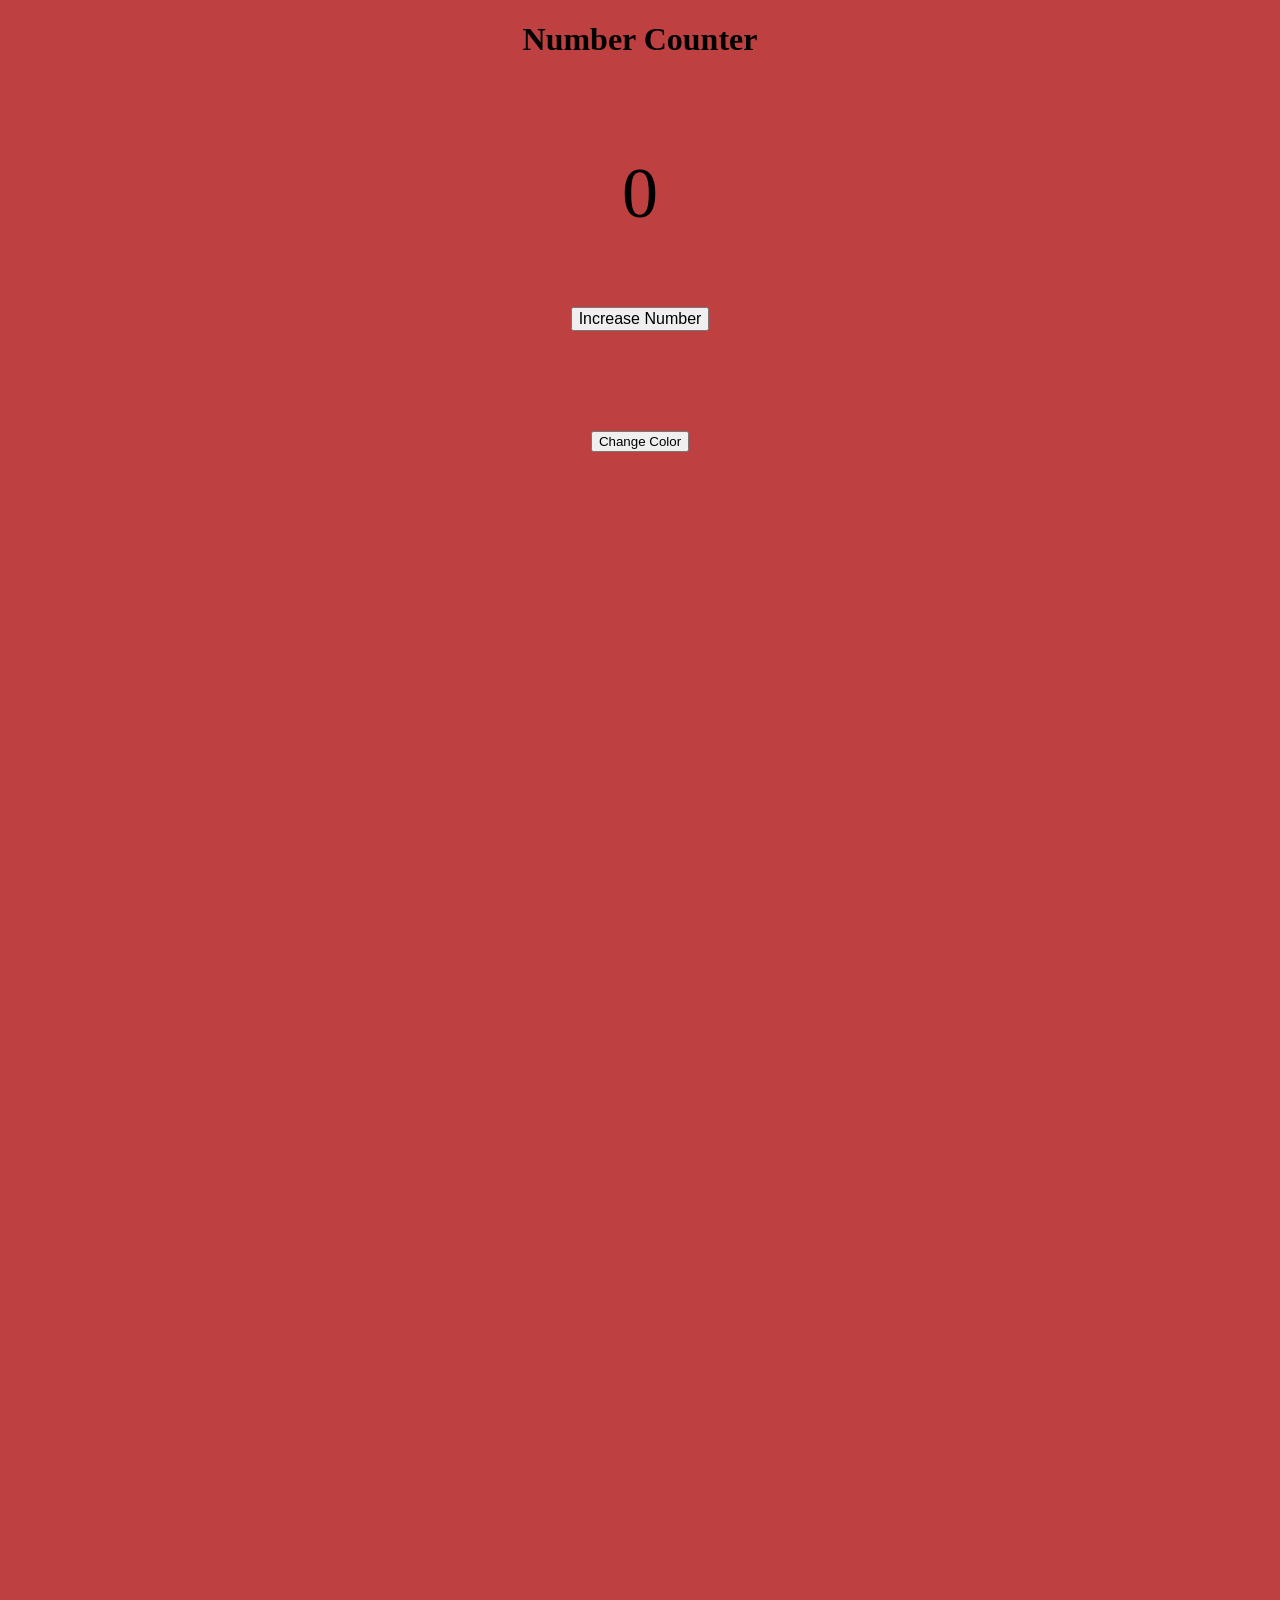
<file: Events (video-tut)/index.html>
<!DOCTYPE html>
<html lang="en">

<head>
    <meta charset="UTF-8">
    <meta name="viewport" content="width=device-width, initial-scale=1.0">
    <title>Number Counter</title>
    <link href="style.css" rel="stylesheet" />

    
</head>

<body>
    <h1 class="project_heading">Number Counter</h1>
    <div class="project_container">
        <p id="counter" class="project_count">0</p>
        <button id="button" class="project_button">Increase Number </button>
    </div>
    <div class="project_extra">

<button id="button-color">Change Color</button>

    </div>

<script src="app.js"></script>
</body>

</html>
</file>
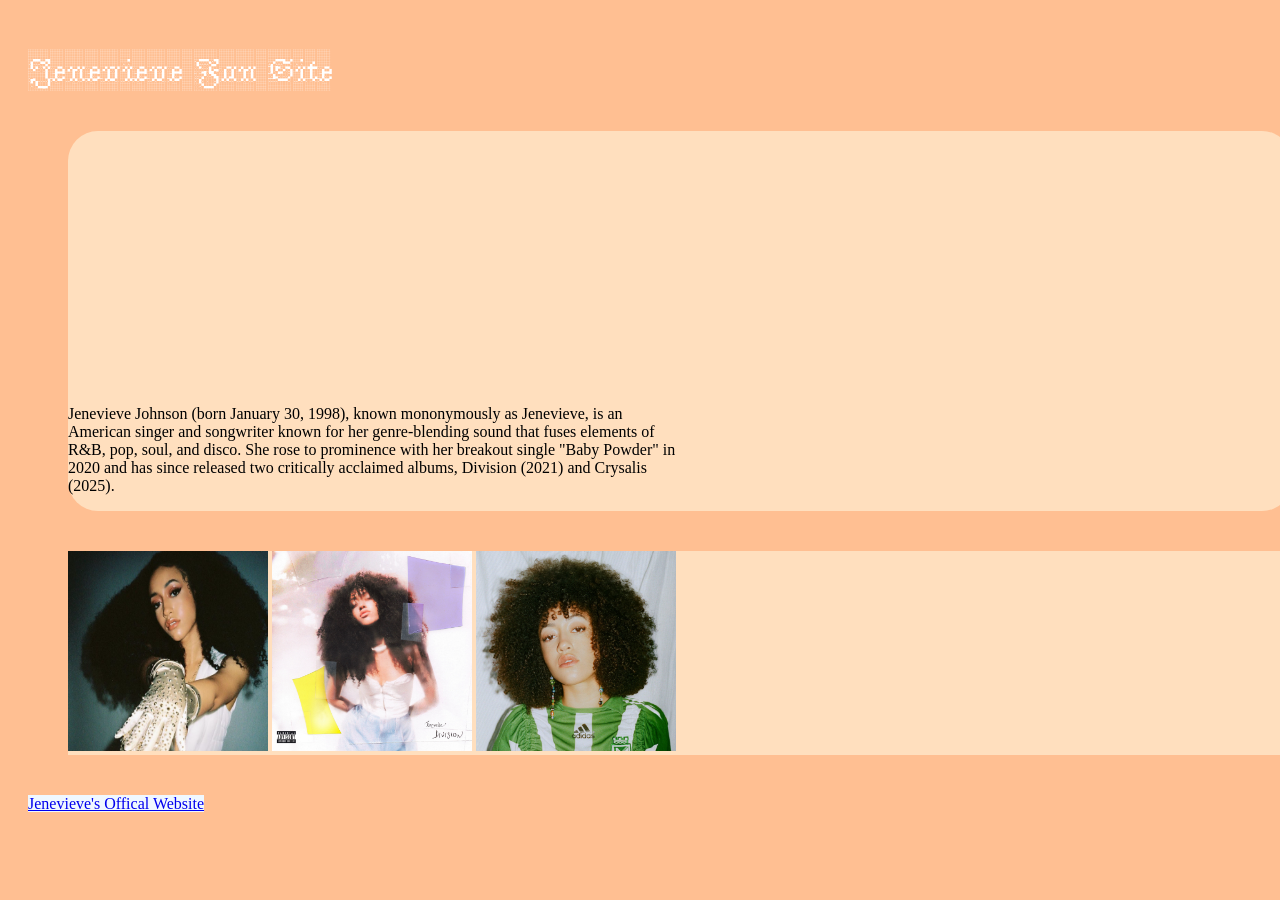
<file: ShowAThing (Jenevieve Page)/index.html>
<!DOCTYPE html>
<html lang="en">

<head>
    <meta charset="UTF-8">
    <meta name="viewport" content="width=device-width, initial-scale=1.0">
    <title>Jenevieve</title>
    <link rel="preconnect" href="https://fonts.googleapis.com">
    <link rel="preconnect" href="https://fonts.gstatic.com" crossorigin>
    <link
        href="https://fonts.googleapis.com/css2?family=IBM+Plex+Mono:ital,wght@0,100;0,200;0,300;0,400;0,500;0,600;0,700;1,100;1,200;1,300;1,400;1,500;1,600;1,700&family=Jacquarda+Bastarda+9+Charted&display=swap"
        rel="stylesheet">
    <link href="style.css" rel="stylesheet" />
</head>

<body>
    <h1 class="project_heading">
        Jenevieve Fan Site
    </h1>
    <section class="project_section_desc">
        <p class="project_desc"> Jenevieve Johnson (born January 30, 1998), known mononymously as Jenevieve, is an
            American singer and
            songwriter known for her genre-blending sound that fuses elements of R&B, pop, soul, and disco. She rose to
            prominence with her breakout single "Baby Powder" in 2020 and has since released two critically acclaimed
            albums, Division (2021) and Crysalis (2025).

        </p>
        <iframe class="project_video" title="vimeo-player" src="https://player.vimeo.com/video/583525885?h=ab4a25cd64"
            width="640" height="360" frameborder="0" referrerpolicy="strict-origin-when-cross-origin"
            allow="autoplay; fullscreen; picture-in-picture; clipboard-write; encrypted-media; web-share"
            allowfullscreen></iframe>
    </section>

    <section class="project_section">
        <img class="project_img" src="picOne.png" alt="Jenevieve with sparkle gloves" />
        <img class="project_img" src="picTwo.png" alt="Jenevieve album cover for Baby Powder" />
        <img class="project_img" src="picThree.png" alt="Jenevieve serving face in green-stripe jersey" />
    </section>

    <section>
        <a href="https://www.jenevievemusic.com/music/#/" target="_blank">
            Jenevieve's Offical Website</a>
    </section>

</body>

</html>
</file>
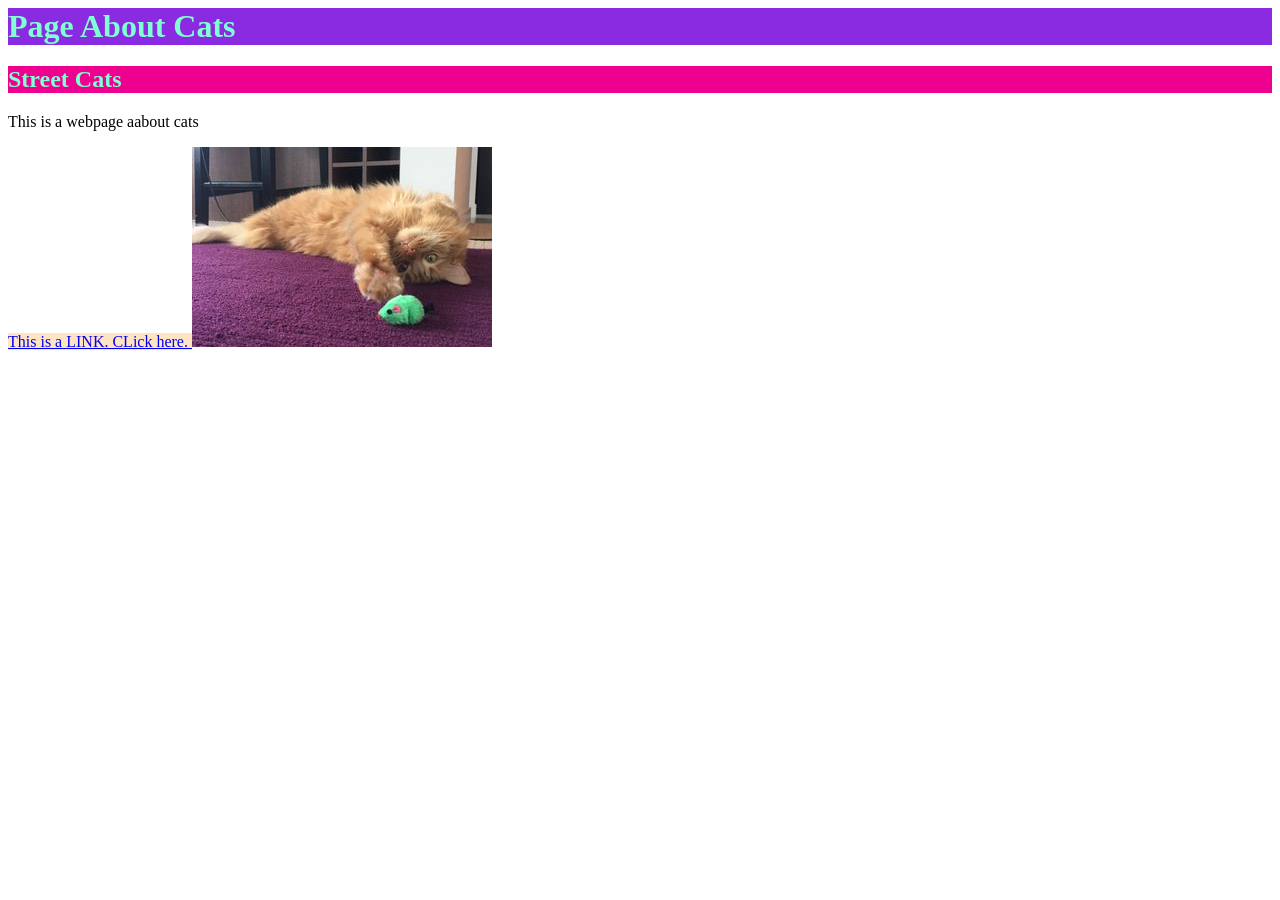
<file: SimplePage/index.html>
<html>
    <head>
        <title>
            Test Page
        </title> 
        <link href="style.css" rel="stylesheet" />

    </head>
    <body>
        <h1>
            Page About Cats
        </h1>
        <h2>
            Street Cats
        </h2>
        <p>
            This is a webpage aabout cats
        </p>
        <a href="https://placecats.com/">
            This is a LINK. CLick here.
        </a>
        <img alt="an orange cat lying down" src="./kitty.jpeg"/>


    </body>


</html>
</file>
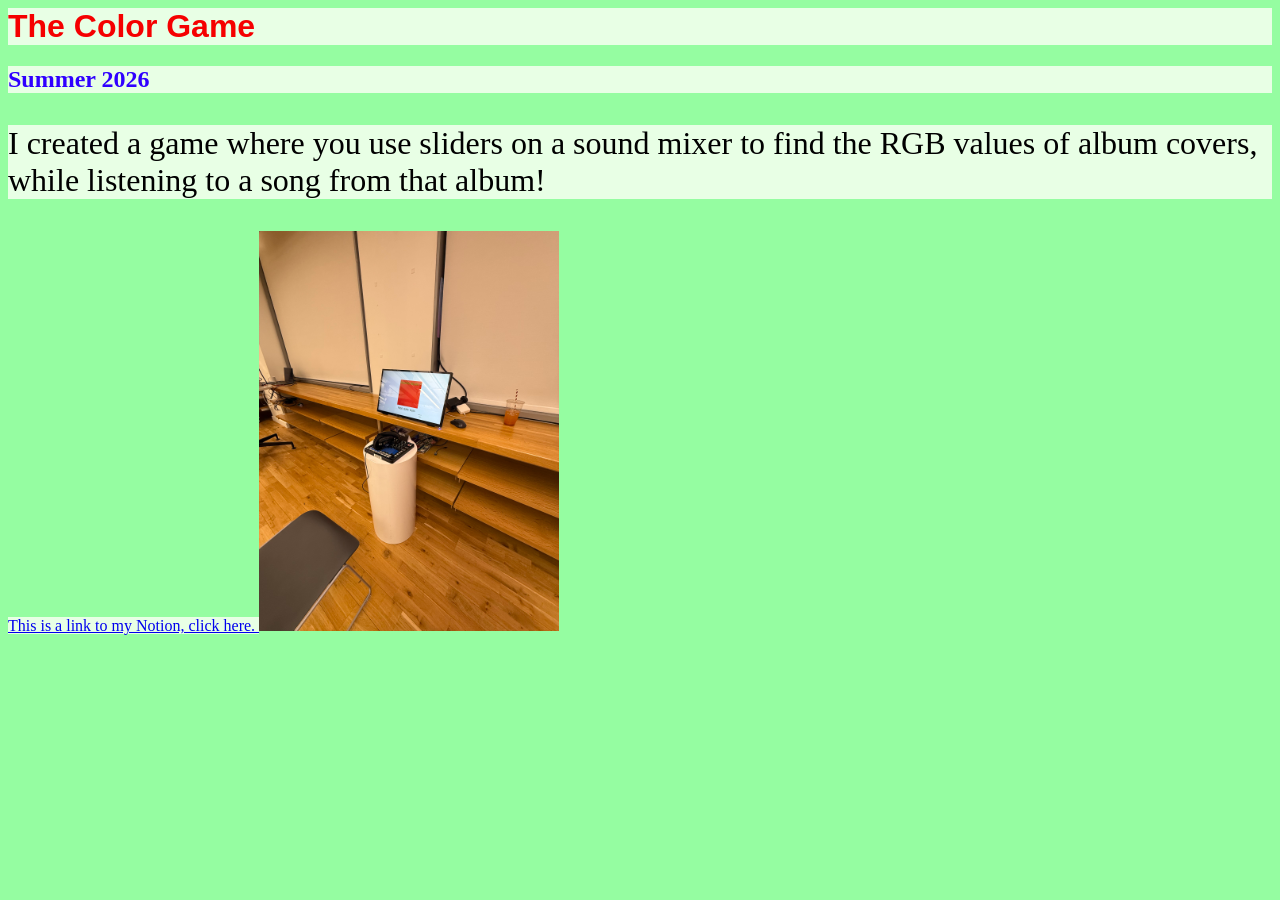
<file: test page (w1 hw)/index.html>
<html>

    <head>
        <title> Rachel's First HTML </title>
        <link href="style.css" rel="stylesheet"/>

    </head>

    <body>
        <h1> The Color Game </h1>
        <h2> Summer 2026 </h2>
        <p> I created a game where you use sliders on a sound mixer to find the RGB values of album covers, while listening to a song from that album!</p>
        <a href="https://app.notion.com/p/ANALOG-IO-Into-FINAL-3ab4d0a7569e80e78c5ffd02e2444b77"> This is a link to my Notion, click here. </a>
        <img height="400" ="my game" src="./game.jpeg"/>
    </body>


</html>
</file>
<file: Events (video-tut)/style.css>
body {

    background-color: aqua;
    font-family: Georgia, 'Times New Roman', Times, serif;
    height: 3000px;
}
.project_heading {

    text-align: center;
}
.project_container {
    display: flex;
    flex-direction: column;
    align-items: center;
}

.project_count {
    font-size: 72px;
}

.project_button {

    font-size: 16px;
}
.project_extra {
    display: flex;
    align-items: center;
    justify-content: center;
    margin: 100px 0;
}
</file>
<file: ShowAThing (Jenevieve Page)/style.css>
body {
    padding: 20px;
    background-color: #ffbf92;
    background-image: url(https://t3.ftcdn.net/jpg/02/14/07/58/360_F_214075801_lbWBuEs7Te85zf7KYfj96SA2ytsqILKt.jpg);
    background-size: contain;
    background-blend-mode: multiply;
}

.project_section_desc {

     width: 100%;
    margin: 40px;
    background-color: #fffbe488;
    border-radius: 30px;
    flex-wrap: wrap;
    justify-content: center;
}
.project_section {
    width: 100%;
    margin: 40px;
    background-color: #fffbe488;
    flex-wrap: wrap;
    justify-content: space-evenly;
    align-items: flex-end;
}

.project_heading {
    color: white;
      font-family: "Jacquarda Bastarda 9 Charted", serif;
  font-weight: 400;
  font-style: normal;
}
.project_desc {
    width: 50%;
    display: inline-block;
}

.project_video {
    width: 49%;
    min-width: 320px;

}
.project_img {
    width: 200px;
    height: 200px;
    }   

a {
    background-color: aliceblue;
}


@media (max-width: 610px) {
    .project_img {
    width: 200px;
    height: 200px;
    }   

}

#pict {
animation-name: move;
animation-duration: 15s;
animation-iteration-count: infinite;

}

@keyframes move {
    0% {
        transform: scale(0vh);
    }
    18% {
          transform: scale(12vh);
    }
    45% {
          transform: scale(24vh);
    }
    75% {
          transform: scale(52vh);

    }
}

.project_img {
  animation-duration: 3s;
  animation-name: slide-in;
}

@keyframes slide-in {
  from {
    translate: 150vw 0;
    scale: 200% 1;
  }

  to {
    translate: 0 0;
    scale: 100% 1;
  }
}
</file>
<file: SimplePage/style.css>
h1 {
    color: aquamarine;
    background-color: blueviolet;
}
h2 {
    color: aquamarine;
    background-color: #ed018e;
}

a {
    background-color: bisque;
}
</file>
<file: test page (w1 hw)/style.css>
h1 {
    font-family: 'Franklin Gothic Medium', 'Arial Narrow', Arial, sans-serif;
    color: rgb(245, 0, 0);
     background-color: rgb(232, 255, 229);
}
h2 {
    color: rgb(47, 0, 255);
     background-color: rgb(232, 255, 229);
}

a {
     background-color: rgb(232, 255, 229);

}
body {

    background-color: rgb(149, 253, 161);
}

p {
     background-color: rgb(232, 255, 229);
     font-size: xx-large;
}
</file>
